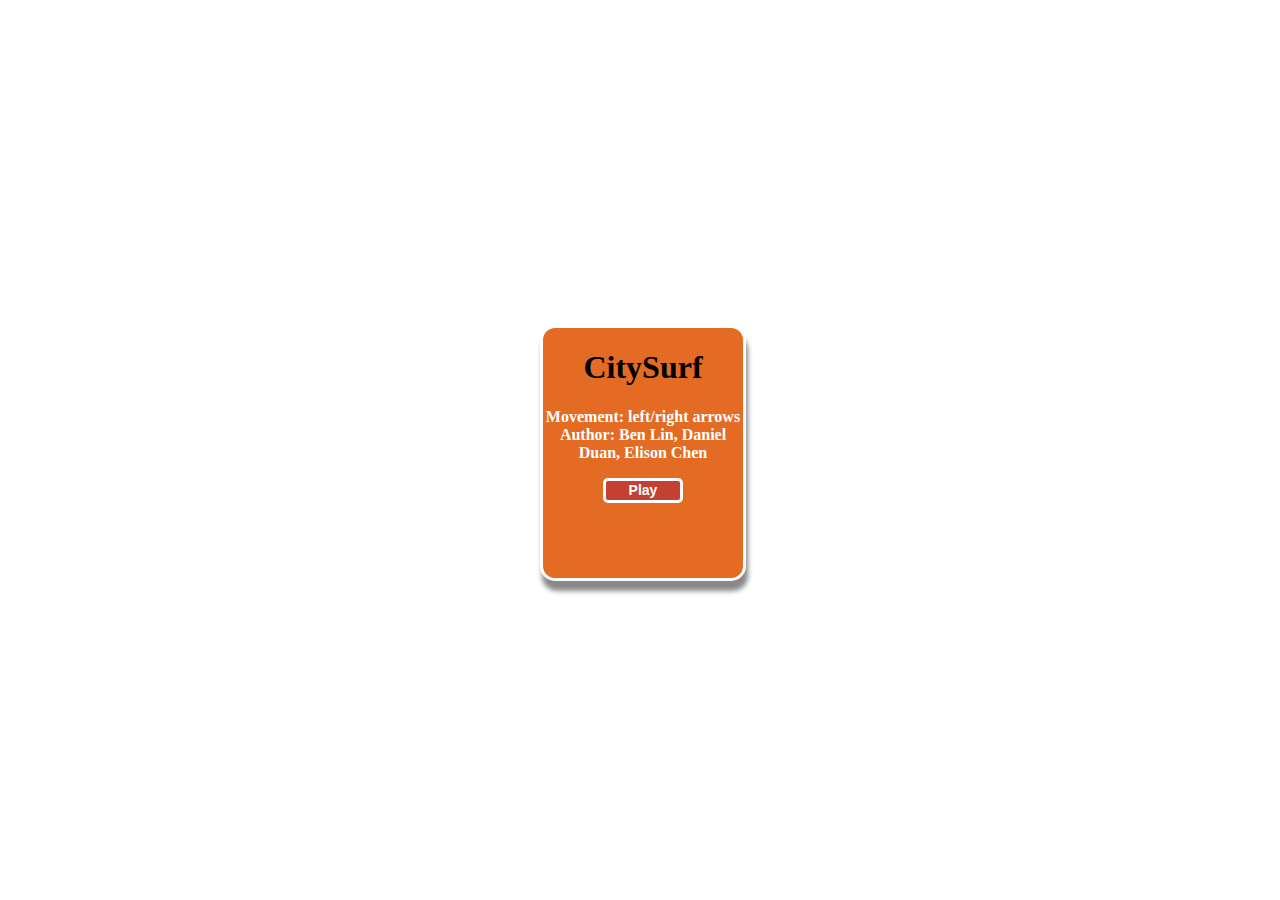
<file: new/index.html>
<!DOCTYPE html>
<html>
  <head>
    <title>Three.js CitySurf</title>
	<link rel="stylesheet" type="text/css" href="css/styles.css">
    <meta http-equiv="Content-Type" content="text/html; charset=utf-8"/>
	</head>
  <body>
	<div id="menu">
		<h1>CitySurf</h1>
    <p>
      Movement: left/right arrows<br>
      Author: Ben Lin, Daniel Duan, Elison Chen
    </p>
		<button id="play_button">Play</button>
	</div>
  
	<div id="points">
		0
	</div>

	<script type="text/javascript" src="js/Three.min.js"></script>
	<script type="text/javascript" src="js/Stats.min.js"></script>
	<script type="text/javascript" src="js/RequestAnimationFrame.js"></script>
	<script type="text/javascript" src="js/cube.js"></script>

  </body>
</html>
</file>
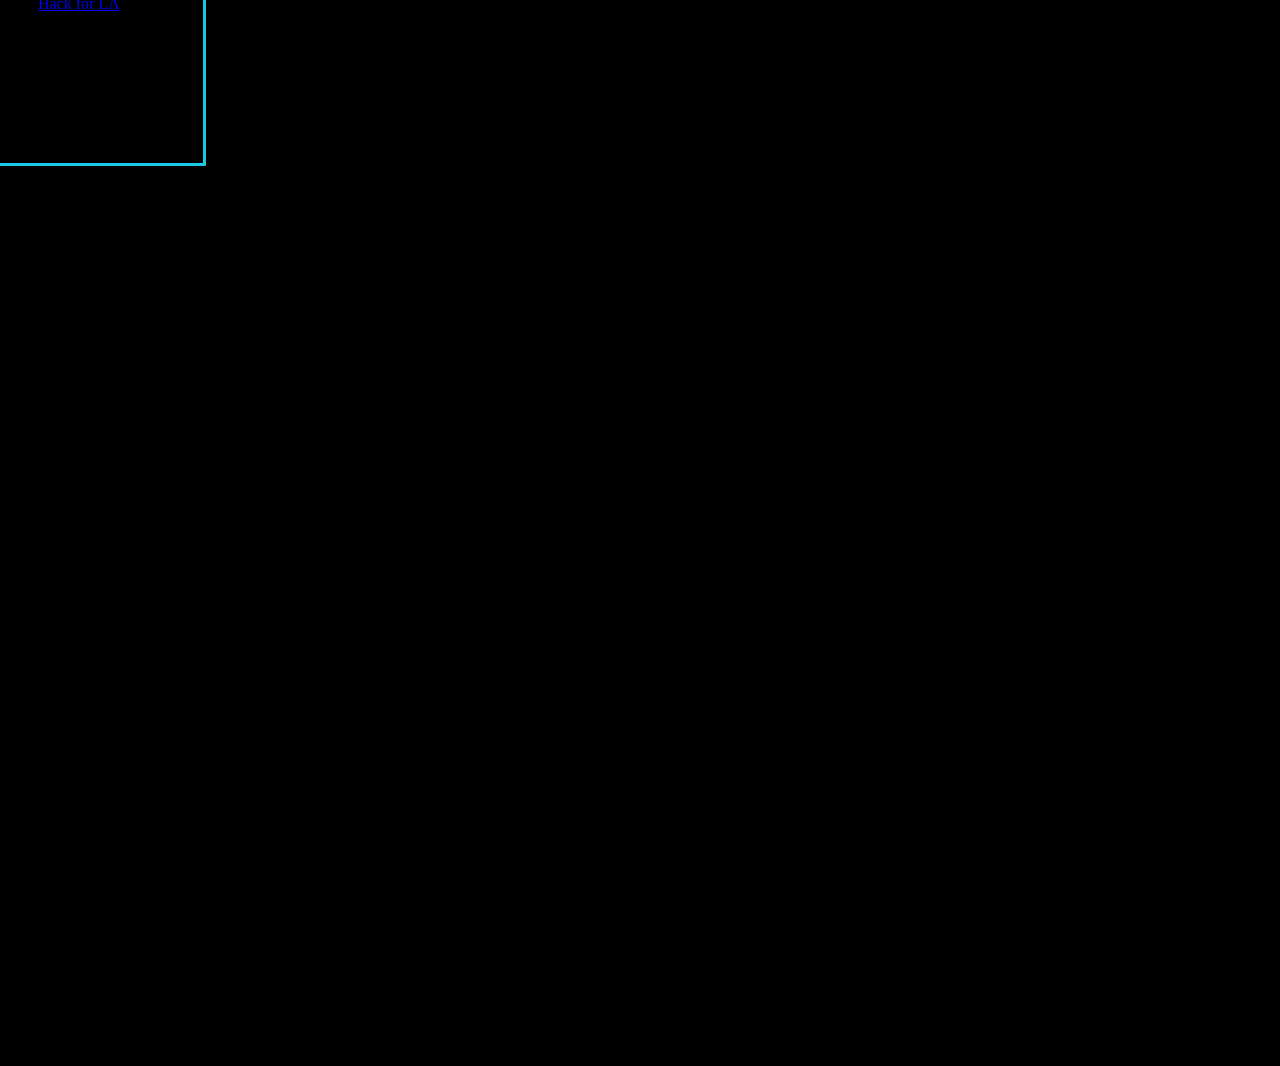
<file: test/test.html>
<html>

<head>

<meta property="og:title" content="CitySurf" />
    <meta property="fb:app_id" content="443620105724613" />
    <meta property="og:type" content="website" />
    <meta property="og:url" content="http://citysurf.herokuapp.com/" />
    <meta property="og:image" content="http://citysurf.herokuapp.com/test/icon.png" /> 
    <meta name="description" property="og:description" content="An interactive way to visualize local traffic condition" />


<title>CitySurf</title>
<meta http-equiv="content-type" content="text/html; charset=ISO-8859-1">
<link href='http://fonts.googleapis.com/css?family=Orbitron:700,400' rel='stylesheet' type='text/css'>
<link rel="stylesheet" type="text/css" href="css/styles.css">
<script src="http://ajax.googleapis.com/ajax/libs/jquery/1.7.1/jquery.min.js" type="text/javascript"></script>
<script type="text/javascript" src="glMatrix-0.9.5.min.js"></script>
<script type="text/javascript" src="webgl-utils.js"></script>

<script type="text/javascript" src="js/init.js"></script>
<script type="text/javascript" src="js/textures.js"></script>
<script type="text/javascript" src="js/matrices.js"></script>
<script type="text/javascript" src="js/initBuffers.js"></script>
<script type="text/javascript" src="js/helper.js"></script>
<script type="text/javascript" src="js/draw.js"></script>
<script type="text/javascript" src="js/animate.js"></script>
<script type="text/javascript" src="js/dsp.js"></script>
<script type="text/javascript" src="js/audio.js"></script>

<script id="shader-fs" type="x-shader/x-fragment">
    precision mediump float;
    varying vec2 vTextureCoord;
    uniform sampler2D uSampler;
    varying vec3 vLightWeighting;

    void main(void) {
        vec4 textureColor = texture2D(uSampler, vTextureCoord);
          if (textureColor.a < 0.05) 
            discard;
          else
            gl_FragColor = vec4(textureColor.rgb * vLightWeighting, textureColor.a);
            }
</script>

<script id="shader-vs" type="x-shader/x-vertex">
    attribute vec3 aVertexPosition;
    attribute vec3 aVertexNormal;
    attribute vec2 aTextureCoord;

    uniform mat4 uMVMatrix;
    uniform mat4 uPMatrix;
    uniform mat3 uNMatrix;

    uniform vec3 uAmbientColor;

    uniform vec3 uLightingDirection;
    uniform vec3 uDirectionalColor;

    uniform bool uUseLighting;

    varying vec2 vTextureCoord;
    varying vec3 vLightWeighting;

    void main(void) {
        gl_Position = uPMatrix * uMVMatrix * vec4(aVertexPosition, 1.0);
        vTextureCoord = aTextureCoord;

        if (!uUseLighting) {
            vLightWeighting = vec3(1.0, 1.0, 1.0);
        } else {
            vec3 transformedNormal = uNMatrix * aVertexNormal;
            float directionalLightWeighting = max(dot(transformedNormal, uLightingDirection), 0.0);
            vLightWeighting = uAmbientColor + uDirectionalColor * directionalLightWeighting;
        }
    }
</script>


<script type="text/javascript">

    var gl;
    var shaderProgram;
    var texture = [];
    var mvMatrix = mat4.create();
    mat4.identity(mvMatrix);
    var mvMatrixStack = [];
    var pMatrix = mat4.create();

    var cubeVertexPositionBuffer;
    var cubeVertexTextureCoordBuffer;
    var cubeVertexIndexBuffer;
    var cubeVertexNormalBuffer;

    var difficulty = 50;

    var currentlyPressedKeys = {};

    //Positions
    var pitch = 0;
    var pitchRate = 0;
    var yaw = 0;
    var yawRate = .5;
    var xPos = 0;
    var yPos = 0.4;
    var zPos = 0;
    var speed = 0;
    var score = 0;

    var pause = true;
    var zGreatest = 0;
    var rPyramid = 0;
    var rCube = 0;
    var X = new Array();
    var Z = new Array();
    var locationX = new Array();
    var locationY = new Array();
    var wave = 0;
    var zcount = 0;

    var ambientR = 1.0;
    var ambientG = 1.0;
    var ambientB = 1.0;

    var lightDirectionX = 0.0;
    var lightDirectionY = 0.0;
    var lightDirectionZ = 0.0;

    var directionR = 0.8;
    var directionG = 0.8;
    var directionB = 0.8;

    var zcount = 0;
    var zbottom = 0;

    var mph = .1;
    var filter = 0;

    var draw = 1;
    var alive = true; 
    // Used to make us "jog" up and down as we move forward.
    var joggingAngle = 0;
    var lastTime = 0;
    var latitude = 34.072;
    var longitude = -118.445;
    var maps = new Array();
    var count = 0;
    var godmode = false;

    var total;




    //start webGL service
    function webGLStart() {
        for (var i = 0; i < 20; i++)
        {
            maps[i] = new Image();
            if (i < 10)
                maps[i].src = "0" + i + ".png";
            else
                maps[i].src = i + ".png";
        }
        var canvas = document.getElementById("cube-runner");
        canvas.width = window.innerWidth;
        canvas.height = window.innerHeight;
        initGL(canvas);
        initShaders()
        initBuffers();
        initTexture();
        fillXZ();
        gl.clearColor(0.0, 0.0, 0.0, 0.4);
        gl.enable(gl.DEPTH_TEST);

        document.onkeydown = handleKeyDown;
        document.onkeyup = handleKeyUp;
        document.getElementById("mapimage").width=window.innerWidth/10;

        document.getElementById("play_button").addEventListener('click', function(event) {
        event.preventDefault();
        pushRestart();
        loadmusic();
        pause = false;
        });
        

        tick();
    }
    
    function isPaused()
    {};

    function isDead()
    {
        document.getElementById("menu").style.display = "block";
        document.getElementById("points").style.display = "none";
        document.getElementById("map").style.display = "none";
        document.getElementById("play_button").innerHTML = "Restart";
        document.getElementById("play_button").addEventListener('click', function(event) {
        event.preventDefault();
        pushRestart();
        if(alive)
            {
                pause = !pause;
                if (pause == true)
                    isPaused();
            }
            else
            {
                pitch = 0;
                pitchRate = 0;
                yaw = 0;
                yawRate = .5;
                xPos = 0;
                yPos = 0.4;
                zPos = 0;
                speed = 0;

                godmode = false;

                pause = false;
                zGreatest = 0;
                rPyramid = 0;
                rCube = 0;
                X = new Array();
                Z = new Array();
                wave = 0;
                zcount = 0;

                ambientR = 1.0;
                ambientG = 1.0;
                ambientB = 1.0;

                lightDirectionX = 0.0;
                lightDirectionY = 0.0;
                lightDirectionZ = 0.0;

                directionR = 0.8;
                directionG = 0.8;
                directionB = 0.8;

                zcount = 0;
                zbottom = 0;

                mph = .1;
                filter = 0;

                score = 0;

                draw = 1;
                alive = true; 
                // Used to make us "jog" up and down as we move forward.
                joggingAngle = 0;
                lastTime = 0;
                fillXZ();
                //pushRestart();
            }
        });

    };

    function inGodMode()
    {};

    function pushRestart()
    {
        document.getElementById("menu").style.display = "none";
        document.getElementById("points").style.display = "block";
        document.getElementById("map").style.display = "block";
        document.getElementById("mapimage").width=window.innerWidth/10;
    };

</script>


</head>


<body style="background-color:black" onload="webGLStart();initAudio();loadmusic();">

<div id="fb-root"></div>
<script>(function(d, s, id) {
  var js, fjs = d.getElementsByTagName(s)[0];
  if (d.getElementById(id)) return;
  js = d.createElement(s); js.id = id;
  js.src = "//connect.facebook.net/en_US/all.js#xfbml=1&appId=515304461857778";
  fjs.parentNode.insertBefore(js, fjs);
}(document, 'script', 'facebook-jssdk'));</script>

<div id="map">
    <img src="00.png" id="mapimage" >
</div>

    <div id="menu">
        <h1>CitySurf</h1>
    <p>
      Movement: left and right arrows<br>
      Pause/Resume: space<br><br>
      Made by Ben Lin, Daniel Duan, <br>and Elison Chen
      during <a href="http://boyleheightshack.eventbrite.com/">Hack for LA</a>.
    </p>
        <button id="play_button">Play</button>
        <div id="facebook">
            <div class="fb-like" data-href="http://citysurf.herokapp.com" data-send="true" data-layout="button_count" data-width="450" data-show-faces="false" data-colorscheme="dark"></div>
        </div>
    </div>
  
    <div id="points">
        <span id="score"></span>
        <span id="condition">Traffic Condition: Light</span>

    </div>

<!--<img id="map" src="http://maps.googleapis.com/maps/api/staticmap?center=-15.800513,-47.91378&zoom=11&size=200x200&sensor=false&key=AIzaSyAfC_GeRTdvQEtBBbuf-6ZX6z8OwDd4mig" style="position:absolute; z-index:-1">-->
    <canvas id="cube-runner"></canvas>

    <canvas id="music"></canvas>

    <script>
  (function(i,s,o,g,r,a,m){i['GoogleAnalyticsObject']=r;i[r]=i[r]||function(){
  (i[r].q=i[r].q||[]).push(arguments)},i[r].l=1*new Date();a=s.createElement(o),
  m=s.getElementsByTagName(o)[0];a.async=1;a.src=g;m.parentNode.insertBefore(a,m)
  })(window,document,'script','//www.google-analytics.com/analytics.js','ga');

  ga('create', 'UA-41395679-1', 'herokuapp.com');
  ga('send', 'pageview');

</script>
</body>


</html>
</file>
<file: new/css/styles.css>
body {
overflow:hidden;
margin:0;
padding:0;
}

#menu {
position:absolute;
width:200px;
height:250px;
top:50%;
left:50%;
text-align:center;
border:3px solid #fff;
border-radius:15px;
background-color:#E36B23;
box-shadow:2px 10px 5px #888;
margin:-125px 0 0 -100px;
}

#menu p {
font-weight:700;
color:#fff;
}

#menu p a {
color:#fff;
}

#menu button {
width:80px;
height:25px;
background-color:#C44032;
border:3px solid #fff;
border-radius:5px;
font-size:14px;
font-weight:700;
color:#fff;
}

#points {
position:absolute;
width:120px;
height:16px;
top:20px;
right:80px;
border:3px solid #fff;
border-radius:15px;
background-color:#E36B23;
box-shadow:2px 10px 5px #888;
font-size:14px;
font-weight:700;
color:#fff;
text-align:right;
display:none;
padding:12px;
}
</file>
<file: test/css/styles.css>
body {
overflow:hidden;
margin:0;
padding:0;
}

.osd {
position:absolute;
}

#menu {
width:400px;
height:320px;
top:50%;
left:50%;
text-align:center;
border:3px solid #18CAE6;
border-radius:1px;
margin:-160px 0 0 -200px;
background-color:rgba(0,0,0,0.5);
}

.osd p {
font-family: 'Helvetica', sans-serif;
color:#fff;
}

.osd h1 {
font-family: 'Orbitron', sans-serif;
font-weight:700;
color:#fff;
font-size: 40px;
}

.osd p a {
color:#fff;
}

#menu button {
width:80px;
height:25px;
background-color:rgba(0,0,0,0.5);
border:3px solid #18CAE6;
border-radius:1px;
font-size:14px;
font-weight:700;
color:#fff;
cursor: hand;
cursor: pointer;
}

#play_button {
	visibility: hidden;
}

#status {
	color:#18CAE6;
}

#footer {
width:700px;
top:90%;
left:50%;
text-align:center;
margin:-8px 0 0 -350px;
background-color:rgba(0,0,0,0.5);
}

#footer p {
font-size: 14px;
}

#facebook {
	width:100%;
	margin-top: 10px;
}

.twitter-share-button {
	margin-left:25px;
}

#points {
position:absolute;
width:580px;
height:20px;
top:10px;
right:10px;
border:3px solid #18CAE6;
border-radius:1px;
background-color:rgba(0,0,0,0.7);
font-family: 'Orbitron', sans-serif;
font-size:25px;
font-weight:700;
color:#fff;
text-align:center;
display:none;
padding:12px;
}

#music {
	border: none;
	position:absolute;
	z-index:-3;
}

#cube-runner {
	border: none;
	position:absolute;
	z-index:-2;
}

#mapimage {
	position:absolute;
	z-index:-1;
	/*display:none;*/
	background-color: rgba(0,0,0,0);
	margin-top:10px;
	margin-left:10px;
	background-color: rgba(0,0,0,0);
	/*
	border:3px solid #18CAE6;
	border-radius:1px;

	opacity:0.8;
	filter:alpha(opacity=70);
	*/
}
</file>
